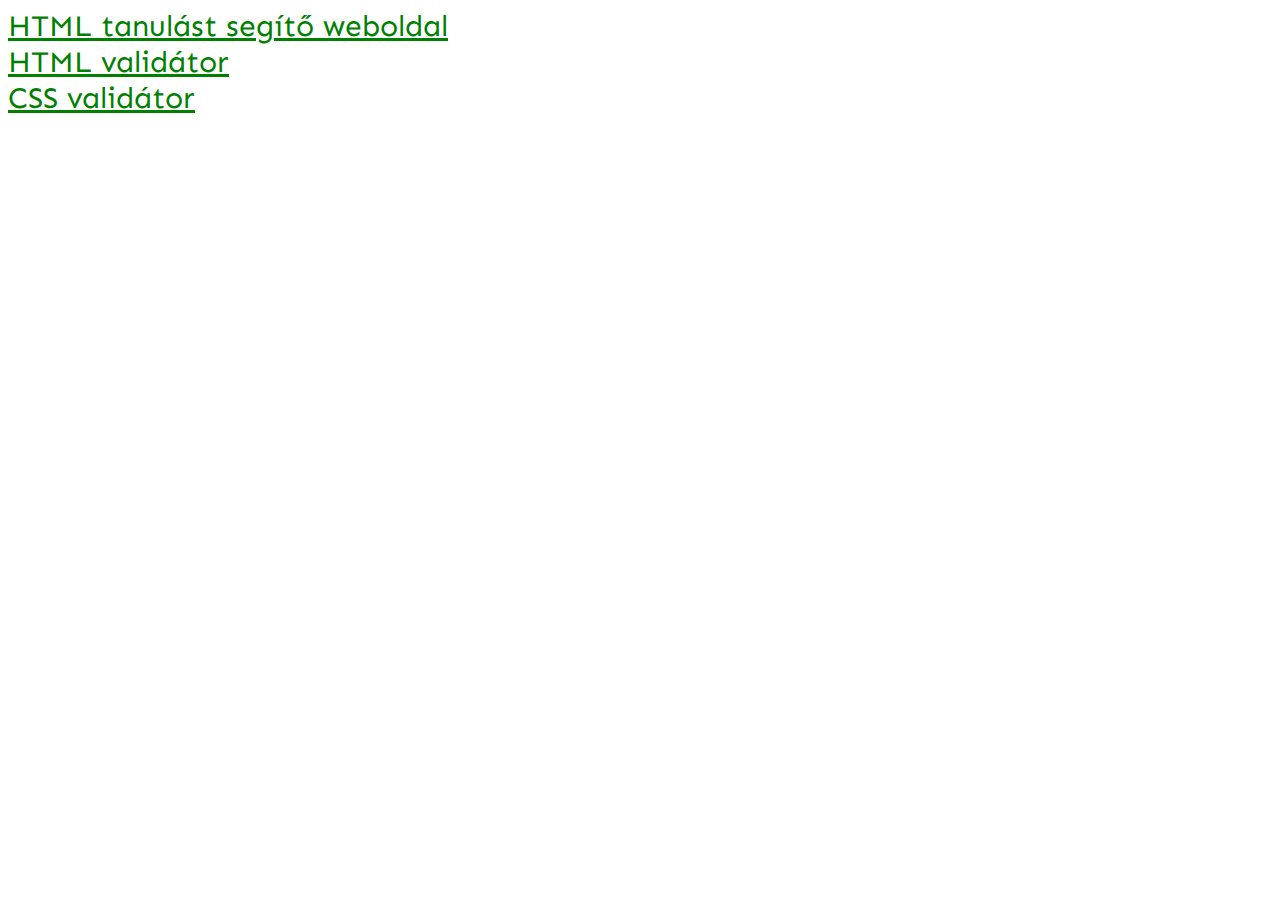
<file: linkek.html>
<!DOCTYPE html>
<html lang="hu">
<head>
    <meta charset="UTF-8">
    <meta name="viewport" content="width=device-width, initial-scale=1.0">
    <title>Linkek</title>
    <link rel="stylesheet" href="style.css">
    <link rel="preconnect" href="https://fonts.googleapis.com">
<link rel="preconnect" href="https://fonts.gstatic.com" crossorigin>
<link href="https://fonts.googleapis.com/css2?family=Sen&display=swap" rel="stylesheet">
</head>
<body>
<a href="https://www.w3schools.com/html/default.asp">HTML tanulást segítő weboldal</a><br>
<a href="https://validator.w3.org/">HTML validátor</a><br>
<a href="https://jigsaw.w3.org/css-validator/">CSS validátor</a><br>

    
</body>
</html>
</file>
<file: style.css>
a
{
    font-family: 'Sen', sans-serif;
    color:green;
    font-size:30px;

}
a:hover{
    color: lime;
    text-decoration: none;
}
</file>
